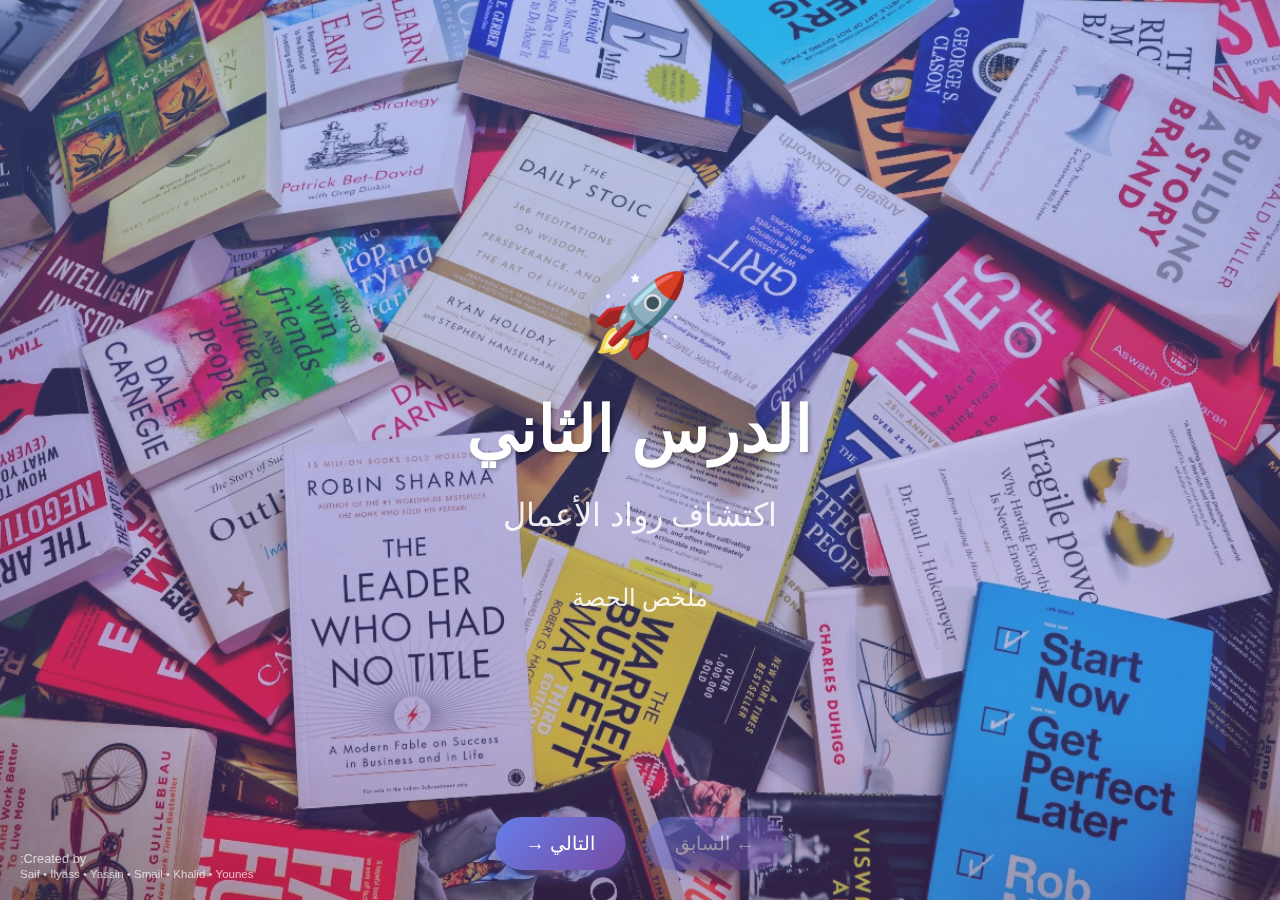
<file: index.html>
<!DOCTYPE html>
<html lang="ar" dir="rtl">
<head>
    <meta charset="UTF-8">
    <meta name="viewport" content="width=device-width, initial-scale=1.0">
    <title>الدرس الثاني: اكتشاف رواد الأعمال</title>
    <link rel="stylesheet" href="style.css">
</head>
<body>
    <div class="presentation">
        <!-- Slide Indicator -->
        <div class="slide-indicator">
            <span id="currentSlide">1</span> / <span id="totalSlides">11</span>
        </div>

        <!-- Slide 0: Title -->
        <div class="slide active title-slide">
            <div class="emoji">🚀</div>
            <h1>الدرس الثاني</h1>
            <div class="subtitle">اكتشاف رواد الأعمال</div>
            <div class="subtitle" style="font-size: 1.5em; margin-top: 30px;">ملخص الحصة</div>
            
            <!-- Small credits in the corner -->
            <div class="credits">
                <div>Created by:</div>
                <div class="names">Saif • Ilyass • Yassin • Smail • Khalid • Younes</div>
            </div>
        </div>

        <!-- Slide 1 -->
        <div class="slide slide-bg-4">
            <div class="slide-header">
                <div class="slide-number">1</div>
                <h2>مقدمة الحصة</h2>
            </div>
            <div class="slide-content">
                <h3>مرحباً بكم في الدرس الثاني: لنكتشف رواد الأعمال معاً</h3>
                <p>تندرج هذه الحصة ضمن برنامج الابتكار وريادة الأعمال، وكان هدفها اكتشاف عالم ريادة الأعمال بطريقة ملموسة وملهمة. الهدف كان واضحاً: اكتشاف قصص رواد أعمال يلهموننا، تعلّم التحدث أمام الجمهور بثقة، والتعرف على بعضنا البعض كمجموعة. بُنيت الحصة على الأبحاث التي أعددناها مسبقاً، حيث قام كل واحد منا بدراسة ثلاثة رواد أعمال مغاربة وأجانب انطلقوا من الصفر.</p>
            </div>
        </div>

        <!-- Slide 2 -->
        <div class="slide slide-bg-5">
            <div class="slide-header">
                <div class="slide-number">2</div>
                <h2>أهداف الحصة</h2>
            </div>
            <div class="slide-content">
                <h3>ما أردنا تحقيقه سوياً</h3>
                <p>كانت لدينا ثلاثة أهداف رئيسية تسعى هذه الحصة إلى تحقيقها. الهدف الأول يتمثل في اكتشاف قصص رواد أعمال ملهمين وفهم تنوع الشخصيات الريادية، حيث أن معرفة تجاربهم تفتح أمامنا آفاقاً جديدة. بالإضافة إلى ذلك، هدفنا الثاني كان تطوير مهاراتنا في التحدث أمام الجمهور بوضوح وثقة، وهي مهارة أساسية لكل رائد أعمال مستقبلي. أما الهدف الثالث فيركز على تعزيز روح المجموعة من خلال مشاركة اكتشافاتنا وخلق بيئة داعمة يشعر فيها الجميع بالأمان والانتماء.</p>
            </div>
        </div>

        <!-- Slide 3 - Now with CAMP BIRSPRENEUR background -->
        <div class="slide slide-bg-camp">
            <div class="slide-header">
                <div class="slide-number">3</div>
                <h2>النشاط الأول: تحليل الأبحاث</h2>
            </div>
            <div class="slide-content">
                <h3>ما اكتشفناه حول رواد الأعمال</h3>
                <p>خلال هذا النقاش الجماعي المثمر، تطرقنا إلى عدة جوانب مهمة. من جهة، ناقشنا الصفات التي قدرناها وأعجبتنا في رواد الأعمال، والتي تشمل الصمود الشديد أمام الصعوبات، والإبداع الخلاق في إيجاد الحلول المبتكرة، والمثابرة المستمرة رغم الإخفاقات المتكررة، إضافة إلى الجرأة على المخاطرة المحسوبة. من جهة أخرى، سلطنا الضوء على الصعوبات الكبيرة التي واجهوها في رحلتهم، منها نقص الموارد المالية في البداية، ورفض أفكارهم من المحيطين بهم، والإخفاقات المتكررة في المحاولات الأولى. لكن الأهم من ذلك هو كيف تغلبوا على هذه العقبات بعزيمة لا تلين وإصرار على النجاح. في نهاية المطاف، فهمنا جميعاً أن النجاح الحقيقي يتطلب جهداً مستمراً وصبراً طويلاً.</p>
            </div>
        </div>

        <!-- Slide 4 -->
        <div class="slide slide-bg-1">
            <div class="slide-header">
                <div class="slide-number">4</div>
                <h2>النشاط الثاني: لعب الأدوار</h2>
            </div>
            <div class="slide-content">
                <h3>أن نصبح رائد الأعمال</h3>
                <p>هذه المرة أصبحنا رائد الأعمال فعلياً. بدأنا بـ"أنا [اسم رائد الأعمال]" وروينا القصة بصيغة المتكلم كأننا عشنا التجربة. هذا النهج سمح لنا بفهم المشاعر والتحديات التي يمر بها رائد الأعمال. بعد كل عرض، شارك المتحدث شعوره وهنأه زملاؤه. جعلنا هذا النشاط نعيش ريادة الأعمال بطريقة عاطفية عميقة.</p>
            </div>
        </div>

        <!-- Slide 5 - Now with Whiteboard Business Plan background -->
        <div class="slide slide-bg-whiteboard">
            <div class="slide-header">
                <div class="slide-number">5</div>
                <h2>النشاط الثالث: الدروس المستفادة</h2>
            </div>
            <div class="slide-content">
                <h3>ما نحتفظ به من هذه التجربة</h3>
                <p>فكر كل واحد في الدروس الرئيسية: ماذا تعلمنا عن أنفسنا؟ ما المهارات التي طورناها؟ كيف تطورت رؤيتنا لريادة الأعمال؟ أدركنا أن ريادة الأعمال متاحة لكل من يجرؤ على المحاولة والمثابرة. كان هذا الإدراك أحد أهم الدروس المستفادة.</p>
            </div>
        </div>

        <!-- Slide 6 -->
        <div class="slide slide-bg-3">
            <div class="slide-header">
                <div class="slide-number">6</div>
                <h2>المهارات المطورة</h2>
            </div>
            <div class="slide-content">
                <h3>ما علمتنا إياه الحصة</h3>
                <p>طورنا خلال هذه الحصة مجموعة متنوعة من المهارات العملية المهمة. فيما يتعلق بالمهارات البحثية، عززنا قدراتنا في البحث والتحليل العميق للمعلومات. علاوة على ذلك، تحسن بشكل ملحوظ تواصلنا الشفهي وازدادت ثقتنا في العرض أمام الآخرين. كما طورنا أيضاً القدرة على التعاطف مع الآخرين وفهم تجاربهم من منظورهم الخاص. بالإضافة إلى ذلك، صقلنا مهارات التفكير النقدي والتحليل الموضوعي للمواقف. ومن ناحية أخرى، تعلمنا أهمية العمل التعاوني وكيفية الاستفادة من قوة الجماعة. وأخيراً وليس آخراً، ازدادت ثقتنا بأنفسنا بشكل كبير من خلال التحدث المتكرر أمام الجمهور والتغلب على الخوف. كل هذه المهارات ستكون رصيداً قيماً يخدمنا طوال حياتنا المهنية والشخصية.</p>
            </div>
        </div>

        <!-- Slide 7 - Now with Books background -->
        <div class="slide slide-bg-books">
            <div class="slide-header">
                <div class="slide-number">7</div>
                <h2>النقاط الأساسية</h2>
            </div>
            <div class="slide-content">
                <h3>الدروس الجوهرية</h3>
                <p>من خلال هذه التجربة الغنية، استخلصنا عدة دروس جوهرية تستحق التأكيد عليها. بداية، أدركنا أن ريادة الأعمال متاحة للجميع دون استثناء، وليست حكراً على فئة معينة. ثم توصلنا إلى أن الصفات الريادية الأساسية تتمثل في الصمود والقوة، والإبداع في التفكير، والمثابرة في العمل، والجرأة في اتخاذ القرارات. كذلك فهمنا أن الصعوبات والعقبات هي جزء لا يتجزأ من المسار الريادي، وليست علامة على الفشل. بالإضافة إلى ذلك، اكتشفنا أن مهارة العرض التقديمي ليست موهبة فطرية، بل هي قابلة للتطوير والتحسين المستمر مع الممارسة. وفي الختام، أيقنا أن التعاون والدعم المتبادل بين الأفراد ضروريان جداً لتحقيق النجاح والاستمرارية في أي مشروع ريادي.</p>
            </div>
        </div>

        <!-- Slide 8 - Steve Jobs Book (NOT TOUCHED) -->
        <div class="slide slide-bg-7">
            <div class="slide-header">
                <div class="slide-number">8</div>
                <h2>رواد الأعمال يلهموننا</h2>
            </div>
            <div class="slide-content">
                <h3>لقد بدأوا مثلنا من الصفر</h3>
                <p>دعونا نستعرض بعض الأمثلة الملهمة التي تؤكد هذه الحقيقة. على سبيل المثال، ستيف جوبز الذي بدأ شركة أبل العالمية من مرآب منزله المتواضع بإمكانيات بسيطة. وبالمثل، جيف بيزوس مؤسس أمازون كان في البداية يعبئ الطرود بنفسه ويعمل ساعات طويلة لخدمة عملائه. من ناحية أخرى، نجد أن شركة أوبر العملاقة بدأت بفكرة بسيطة للغاية، وهي مجرد زر على الهاتف لطلب سيارة بسهولة. أما بالنسبة لإيربنب، فقد وُلدت الفكرة عندما قرر المؤسسون تأجير مراتب هوائية في شقتهم لتوفير المال لدفع الإيجار. جميع هذه الأمثلة الواقعية تظهر بوضوح أن كل رواد الأعمال الكبار بدأوا صغاراً ومن الصفر تماماً. وبالتالي، إذا استطاعوا هم تحقيق ذلك، فإننا نحن أيضاً قادرون على أن نبدأ اليوم بخطوات صغيرة ونحلم بإنجازات كبيرة في المستقبل.</p>
            </div>
        </div>

        <!-- Slide 9 -->
        <div class="slide slide-bg-2">
            <div class="slide-header">
                <div class="slide-number">9</div>
                <h2>الخلاصة</h2>
            </div>
            <div class="slide-content">
                <h3>بداية رحلتنا الريادية</h3>
                <p>هذه الحصة تمثل بداية رحلتنا في عالم ريادة الأعمال. تعلمنا أن ريادة الأعمال ليست حكراً على أشخاص استثنائيين، بل هي طريق مفتوح لكل من يملك العزيمة والإبداع. طورنا مهارات عملية، وخلقنا مجتمعاً داعماً، وفهمنا أن الأهم هو الجرأة على البدء والمثابرة. سواء أصبحنا رواد أعمال أم لا، الدروس المتعلقة بالصمود والإبداع والشجاعة ستبقى معنا. عالم ريادة الأعمال مليء بالفرص، وهذه الحصة أعطتنا الأدوات الأولى لاغتنامها.</p>
            </div>
        </div>

        <!-- Slide 10: Thank You -->
        <div class="slide thank-you-slide">
            <div class="thank-you-content">
                <div class="thank-you-emoji">🙏</div>
                <h1 class="thank-you-text">شكراً على حسن الاستماع</h1>
                <div class="thank-you-subtitle">Thank You For Your Attention</div>
            </div>
        </div>

        <!-- Navigation -->
        <div class="navigation">
            <button class="nav-btn" id="prevBtn">← السابق</button>
            <button class="nav-btn" id="nextBtn">التالي →</button>
        </div>
    </div>

    <script src="script.js"></script>
</body>
</html>
</file>
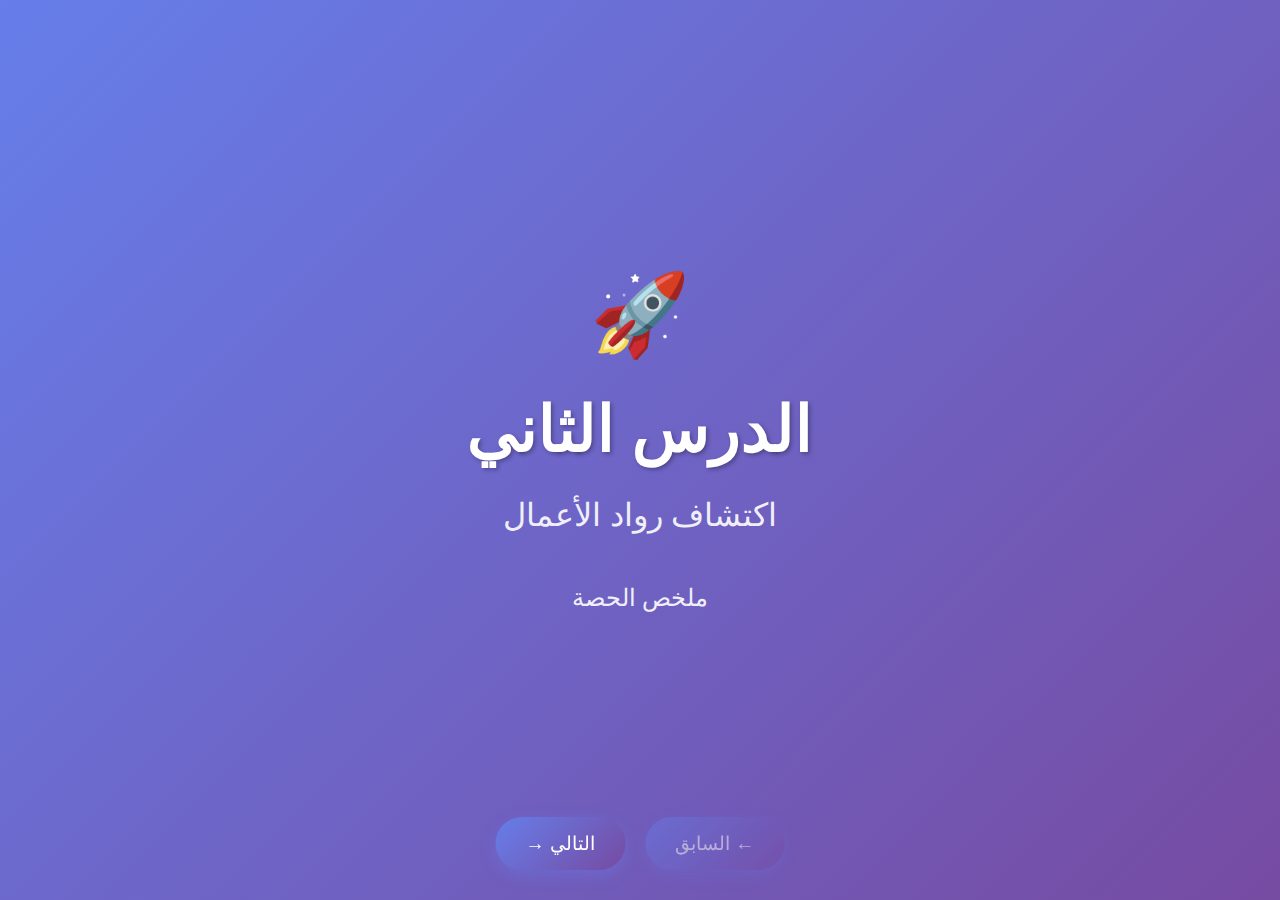
<file: Index.html>
<!DOCTYPE html>
<html lang="ar" dir="rtl">
<head>
    <meta charset="UTF-8">
    <meta name="viewport" content="width=device-width, initial-scale=1.0">
    <title>الدرس الثاني: اكتشاف رواد الأعمال</title>
    <style>
        * {
            margin: 0;
            padding: 0;
            box-sizing: border-box;
        }

        body {
            font-family: 'Segoe UI', Tahoma, Geneva, Verdana, sans-serif;
            background: linear-gradient(135deg, #667eea 0%, #764ba2 100%);
            overflow: hidden;
        }

        .presentation {
            width: 100vw;
            height: 100vh;
            position: relative;
        }

        .slide {
            width: 100%;
            height: 100%;
            display: none;
            position: absolute;
            top: 0;
            left: 0;
            padding: 60px;
            background: white;
            animation: slideIn 0.6s ease-out;
        }

        .slide.active {
            display: flex;
            flex-direction: column;
            justify-content: center;
        }

        @keyframes slideIn {
            from {
                opacity: 0;
                transform: translateX(-50px);
            }
            to {
                opacity: 1;
                transform: translateX(0);
            }
        }

        /* Slide 1 - Title Slide */
        .title-slide {
            background: linear-gradient(135deg, #667eea 0%, #764ba2 100%);
            color: white;
            text-align: center;
            justify-content: center;
            align-items: center;
        }

        .title-slide h1 {
            font-size: 4em;
            margin-bottom: 30px;
            text-shadow: 2px 2px 4px rgba(0,0,0,0.3);
            animation: fadeInUp 1s ease-out;
        }

        .title-slide .subtitle {
            font-size: 2em;
            margin-bottom: 20px;
            opacity: 0.9;
            animation: fadeInUp 1.2s ease-out;
        }

        .title-slide .emoji {
            font-size: 5em;
            margin-bottom: 30px;
            animation: bounce 2s infinite;
        }

        @keyframes fadeInUp {
            from {
                opacity: 0;
                transform: translateY(30px);
            }
            to {
                opacity: 1;
                transform: translateY(0);
            }
        }

        @keyframes bounce {
            0%, 100% { transform: translateY(0); }
            50% { transform: translateY(-20px); }
        }

        /* Regular Slides */
        .slide-header {
            background: linear-gradient(135deg, #667eea 0%, #764ba2 100%);
            color: white;
            padding: 30px 40px;
            border-radius: 15px;
            margin-bottom: 40px;
            box-shadow: 0 10px 30px rgba(102, 126, 234, 0.3);
        }

        .slide-header h2 {
            font-size: 2.5em;
            margin-bottom: 10px;
        }

        .slide-header .slide-number {
            font-size: 1.2em;
            opacity: 0.9;
        }

        .slide-content {
            flex: 1;
            padding: 20px 40px;
        }

        .slide-content h3 {
            color: #667eea;
            font-size: 2em;
            margin-bottom: 25px;
            border-bottom: 3px solid #667eea;
            padding-bottom: 15px;
        }

        .slide-content p {
            font-size: 1.4em;
            line-height: 1.8;
            color: #333;
            text-align: justify;
        }

        /* Navigation */
        .navigation {
            position: fixed;
            bottom: 30px;
            left: 50%;
            transform: translateX(-50%);
            display: flex;
            gap: 20px;
            z-index: 1000;
        }

        .nav-btn {
            background: linear-gradient(135deg, #667eea 0%, #764ba2 100%);
            color: white;
            border: none;
            padding: 15px 30px;
            font-size: 1.2em;
            border-radius: 50px;
            cursor: pointer;
            transition: all 0.3s;
            box-shadow: 0 5px 15px rgba(102, 126, 234, 0.4);
        }

        .nav-btn:hover {
            transform: translateY(-3px);
            box-shadow: 0 8px 20px rgba(102, 126, 234, 0.6);
        }

        .nav-btn:disabled {
            opacity: 0.5;
            cursor: not-allowed;
        }

        .slide-indicator {
            position: fixed;
            top: 30px;
            right: 30px;
            background: white;
            padding: 15px 25px;
            border-radius: 50px;
            box-shadow: 0 5px 15px rgba(0,0,0,0.2);
            font-size: 1.2em;
            color: #667eea;
            font-weight: bold;
        }

        /* Decorative Elements */
        .decoration {
            position: absolute;
            border-radius: 50%;
            opacity: 0.1;
            pointer-events: none;
        }

        .decoration-1 {
            width: 300px;
            height: 300px;
            background: #667eea;
            top: -100px;
            right: -100px;
        }

        .decoration-2 {
            width: 200px;
            height: 200px;
            background: #764ba2;
            bottom: -50px;
            left: -50px;
        }

        /* Print Styles */
        @media print {
            .navigation, .slide-indicator {
                display: none;
            }
            
            .slide {
                page-break-after: always;
                display: flex !important;
                position: relative;
            }
        }
    </style>
</head>
<body>
    <div class="presentation">
        <!-- Slide Indicator -->
        <div class="slide-indicator">
            <span id="currentSlide">1</span> / <span id="totalSlides">10</span>
        </div>

        <!-- Slide 0: Title -->
        <div class="slide active title-slide">
            <div class="emoji">🚀</div>
            <h1>الدرس الثاني</h1>
            <div class="subtitle">اكتشاف رواد الأعمال</div>
            <div class="subtitle" style="font-size: 1.5em; margin-top: 30px;">ملخص الحصة</div>
        </div>

        <!-- Slide 1 -->
        <div class="slide">
            <div class="decoration decoration-1"></div>
            <div class="decoration decoration-2"></div>
            <div class="slide-header">
                <div class="slide-number">1</div>
                <h2>مقدمة الحصة</h2>
            </div>
            <div class="slide-content">
                <h3>مرحباً بكم في الدرس الثاني: لنكتشف رواد الأعمال معاً</h3>
                <p>تندرج هذه الحصة ضمن برنامج الابتكار وريادة الأعمال، وكان هدفها اكتشاف عالم ريادة الأعمال بطريقة ملموسة وملهمة. الهدف كان واضحاً: اكتشاف قصص رواد أعمال يلهموننا، تعلّم التحدث أمام الجمهور بثقة، والتعرف على بعضنا البعض كمجموعة. بُنيت الحصة على الأبحاث التي أعددناها مسبقاً، حيث قام كل واحد منا بدراسة ثلاثة رواد أعمال مغاربة وأجانب انطلقوا من الصفر.</p>
            </div>
        </div>

        <!-- Slide 2 -->
        <div class="slide">
            <div class="decoration decoration-1"></div>
            <div class="decoration decoration-2"></div>
            <div class="slide-header">
                <div class="slide-number">2</div>
                <h2>أهداف الحصة</h2>
            </div>
            <div class="slide-content">
                <h3>ما أردنا تحقيقه سوياً</h3>
                <p>كانت لدينا ثلاثة أهداف رئيسية تسعى هذه الحصة إلى تحقيقها. الهدف الأول يتمثل في اكتشاف قصص رواد أعمال ملهمين وفهم تنوع الشخصيات الريادية، حيث أن معرفة تجاربهم تفتح أمامنا آفاقاً جديدة. بالإضافة إلى ذلك، هدفنا الثاني كان تطوير مهاراتنا في التحدث أمام الجمهور بوضوح وثقة، وهي مهارة أساسية لكل رائد أعمال مستقبلي. أما الهدف الثالث فيركز على تعزيز روح المجموعة من خلال مشاركة اكتشافاتنا وخلق بيئة داعمة يشعر فيها الجميع بالأمان والانتماء.</p>
            </div>
        </div>

        <!-- Slide 3 -->
        <div class="slide">
            <div class="decoration decoration-1"></div>
            <div class="decoration decoration-2"></div>
            <div class="slide-header">
                <div class="slide-number">3</div>
                <h2>النشاط الأول - تحليل الأبحاث</h2>
            </div>
            <div class="slide-content">
                <h3>ما اكتشفناه حول رواد الأعمال (20 دقيقة)</h3>
                <p>خلال هذا النقاش الجماعي المثمر، تطرقنا إلى عدة جوانب مهمة. من جهة، ناقشنا الصفات التي قدرناها وأعجبتنا في رواد الأعمال، والتي تشمل الصمود الشديد أمام الصعوبات، والإبداع الخلاق في إيجاد الحلول المبتكرة، والمثابرة المستمرة رغم الإخفاقات المتكررة، إضافة إلى الجرأة على المخاطرة المحسوبة. من جهة أخرى، سلطنا الضوء على الصعوبات الكبيرة التي واجهوها في رحلتهم، منها نقص الموارد المالية في البداية، ورفض أفكارهم من المحيطين بهم، والإخفاقات المتكررة في المحاولات الأولى. لكن الأهم من ذلك هو كيف تغلبوا على هذه العقبات بعزيمة لا تلين وإصرار على النجاح. في نهاية المطاف، فهمنا جميعاً أن النجاح الحقيقي يتطلب جهداً مستمراً وصبراً طويلاً.</p>
            </div>
        </div>

        <!-- Slide 4 -->
        <div class="slide">
            <div class="decoration decoration-1"></div>
            <div class="decoration decoration-2"></div>
            <div class="slide-header">
                <div class="slide-number">4</div>
                <h2>النشاط الثاني - لعب الأدوار</h2>
            </div>
            <div class="slide-content">
                <h3>أن نصبح رائد الأعمال (45 دقيقة)</h3>
                <p>هذه المرة أصبحنا رائد الأعمال فعلياً. بدأنا بـ"أنا [اسم رائد الأعمال]" وروينا القصة بصيغة المتكلم كأننا عشنا التجربة. هذا النهج سمح لنا بفهم المشاعر والتحديات التي يمر بها رائد الأعمال. بعد كل عرض، شارك المتحدث شعوره وهنأه زملاؤه. جعلنا هذا النشاط نعيش ريادة الأعمال بطريقة عاطفية عميقة.</p>
            </div>
        </div>

        <!-- Slide 5 -->
        <div class="slide">
            <div class="decoration decoration-1"></div>
            <div class="decoration decoration-2"></div>
            <div class="slide-header">
                <div class="slide-number">5</div>
                <h2>النشاط الثالث - الدروس المستفادة</h2>
            </div>
            <div class="slide-content">
                <h3>ما نحتفظ به من هذه التجربة</h3>
                <p>فكر كل واحد في الدروس الرئيسية: ماذا تعلمنا عن أنفسنا؟ ما المهارات التي طورناها؟ كيف تطورت رؤيتنا لريادة الأعمال؟ أدركنا أن ريادة الأعمال متاحة لكل من يجرؤ على المحاولة والمثابرة. كان هذا الإدراك أحد أهم الدروس المستفادة.</p>
            </div>
        </div>

        <!-- Slide 6 -->
        <div class="slide">
            <div class="decoration decoration-1"></div>
            <div class="decoration decoration-2"></div>
            <div class="slide-header">
                <div class="slide-number">6</div>
                <h2>المهارات المطورة</h2>
            </div>
            <div class="slide-content">
                <h3>ما علمتنا إياه الحصة</h3>
                <p>طورنا خلال هذه الحصة مجموعة متنوعة من المهارات العملية المهمة. فيما يتعلق بالمهارات البحثية، عززنا قدراتنا في البحث والتحليل العميق للمعلومات. علاوة على ذلك، تحسن بشكل ملحوظ تواصلنا الشفهي وازدادت ثقتنا في العرض أمام الآخرين. كما طورنا أيضاً القدرة على التعاطف مع الآخرين وفهم تجاربهم من منظورهم الخاص. بالإضافة إلى ذلك، صقلنا مهارات التفكير النقدي والتحليل الموضوعي للمواقف. ومن ناحية أخرى، تعلمنا أهمية العمل التعاوني وكيفية الاستفادة من قوة الجماعة. وأخيراً وليس آخراً، ازدادت ثقتنا بأنفسنا بشكل كبير من خلال التحدث المتكرر أمام الجمهور والتغلب على الخوف. كل هذه المهارات ستكون رصيداً قيماً يخدمنا طوال حياتنا المهنية والشخصية.</p>
            </div>
        </div>

        <!-- Slide 7 -->
        <div class="slide">
            <div class="decoration decoration-1"></div>
            <div class="decoration decoration-2"></div>
            <div class="slide-header">
                <div class="slide-number">7</div>
                <h2>النقاط الأساسية</h2>
            </div>
            <div class="slide-content">
                <h3>الدروس الجوهرية</h3>
                <p>من خلال هذه التجربة الغنية، استخلصنا عدة دروس جوهرية تستحق التأكيد عليها. بداية، أدركنا أن ريادة الأعمال متاحة للجميع دون استثناء، وليست حكراً على فئة معينة. ثم توصلنا إلى أن الصفات الريادية الأساسية تتمثل في الصمود والقوة، والإبداع في التفكير، والمثابرة في العمل، والجرأة في اتخاذ القرارات. كذلك فهمنا أن الصعوبات والعقبات هي جزء لا يتجزأ من المسار الريادي، وليست علامة على الفشل. بالإضافة إلى ذلك، اكتشفنا أن مهارة العرض التقديمي ليست موهبة فطرية، بل هي قابلة للتطوير والتحسين المستمر مع الممارسة. وفي الختام، أيقنا أن التعاون والدعم المتبادل بين الأفراد ضروريان جداً لتحقيق النجاح والاستمرارية في أي مشروع ريادي.</p>
            </div>
        </div>

        <!-- Slide 8 -->
        <div class="slide">
            <div class="decoration decoration-1"></div>
            <div class="decoration decoration-2"></div>
            <div class="slide-header">
                <div class="slide-number">8</div>
                <h2>رواد الأعمال يلهموننا</h2>
            </div>
            <div class="slide-content">
                <h3>لقد بدأوا مثلنا من الصفر</h3>
                <p>دعونا نستعرض بعض الأمثلة الملهمة التي تؤكد هذه الحقيقة. على سبيل المثال، ستيف جوبز الذي بدأ شركة أبل العالمية من مرآب منزله المتواضع بإمكانيات بسيطة. وبالمثل، جيف بيزوس مؤسس أمازون كان في البداية يعبئ الطرود بنفسه ويعمل ساعات طويلة لخدمة عملائه. من ناحية أخرى، نجد أن شركة أوبر العملاقة بدأت بفكرة بسيطة للغاية، وهي مجرد زر على الهاتف لطلب سيارة بسهولة. أما بالنسبة لإيربنب، فقد وُلدت الفكرة عندما قرر المؤسسون تأجير مراتب هوائية في شقتهم لتوفير المال لدفع الإيجار. جميع هذه الأمثلة الواقعية تظهر بوضوح أن كل رواد الأعمال الكبار بدأوا صغاراً ومن الصفر تماماً. وبالتالي، إذا استطاعوا هم تحقيق ذلك، فإننا نحن أيضاً قادرون على أن نبدأ اليوم بخطوات صغيرة ونحلم بإنجازات كبيرة في المستقبل.</p>
            </div>
        </div>

        <!-- Slide 9 -->
        <div class="slide">
            <div class="decoration decoration-1"></div>
            <div class="decoration decoration-2"></div>
            <div class="slide-header">
                <div class="slide-number">9</div>
                <h2>الخلاصة</h2>
            </div>
            <div class="slide-content">
                <h3>بداية رحلتنا الريادية</h3>
                <p>هذه الحصة تمثل بداية رحلتنا في عالم ريادة الأعمال. تعلمنا أن ريادة الأعمال ليست حكراً على أشخاص استثنائيين، بل هي طريق مفتوح لكل من يملك العزيمة والإبداع. طورنا مهارات عملية، وخلقنا مجتمعاً داعماً، وفهمنا أن الأهم هو الجرأة على البدء والمثابرة. سواء أصبحنا رواد أعمال أم لا، الدروس المتعلقة بالصمود والإبداع والشجاعة ستبقى معنا. عالم ريادة الأعمال مليء بالفرص، وهذه الحصة أعطتنا الأدوات الأولى لاغتنامها.</p>
            </div>
        </div>

        <!-- Navigation -->
        <div class="navigation">
            <button class="nav-btn" id="prevBtn" onclick="changeSlide(-1)">← السابق</button>
            <button class="nav-btn" id="nextBtn" onclick="changeSlide(1)">التالي →</button>
        </div>
    </div>

    <script>
        let currentSlide = 0;
        const slides = document.querySelectorAll('.slide');
        const totalSlides = slides.length;
        
        document.getElementById('totalSlides').textContent = totalSlides;
        
        function showSlide(n) {
            slides[currentSlide].classList.remove('active');
            currentSlide = (n + totalSlides) % totalSlides;
            slides[currentSlide].classList.add('active');
            
            document.getElementById('currentSlide').textContent = currentSlide + 1;
            
            // Update button states
            document.getElementById('prevBtn').disabled = currentSlide === 0;
            document.getElementById('nextBtn').disabled = currentSlide === totalSlides - 1;
        }
        
        function changeSlide(direction) {
            showSlide(currentSlide + direction);
        }
        
        // Keyboard navigation
        document.addEventListener('keydown', (e) => {
            if (e.key === 'ArrowRight' || e.key === 'ArrowLeft') {
                changeSlide(e.key === 'ArrowRight' ? 1 : -1);
            }
        });
        
        // Initialize
        showSlide(0);
    </script>
</body>
</html>
</file>
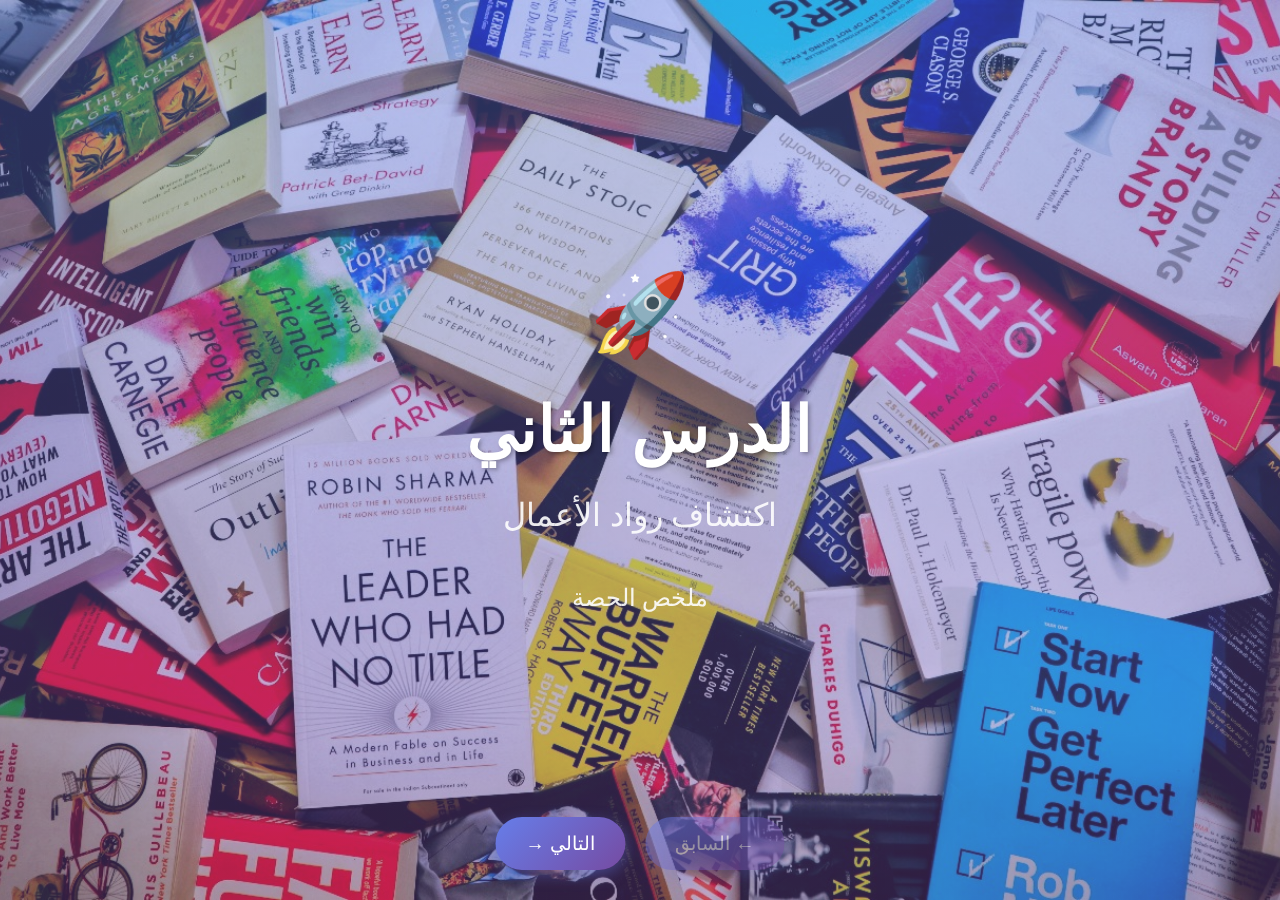
<file: deepseek_html_20251116_8d3301.html>
<!DOCTYPE html>
<html lang="ar" dir="rtl">
<head>
    <meta charset="UTF-8">
    <meta name="viewport" content="width=device-width, initial-scale=1.0">
    <title>الدرس الثاني: اكتشاف رواد الأعمال</title>
    <link rel="stylesheet" href="style.css">
</head>
<body>
    <div class="presentation">
        <!-- Slide Indicator -->
        <div class="slide-indicator">
            <span id="currentSlide">1</span> / <span id="totalSlides">10</span>
        </div>

        <!-- Slide 0: Title -->
        <div class="slide active title-slide">
            <div class="emoji">🚀</div>
            <h1>الدرس الثاني</h1>
            <div class="subtitle">اكتشاف رواد الأعمال</div>
            <div class="subtitle" style="font-size: 1.5em; margin-top: 30px;">ملخص الحصة</div>
        </div>

        <!-- Slide 1 -->
        <div class="slide">
            <div class="decoration decoration-1"></div>
            <div class="decoration decoration-2"></div>
            <div class="slide-header">
                <div class="slide-number">1</div>
                <h2>مقدمة الحصة</h2>
            </div>
            <div class="slide-content">
                <h3>مرحباً بكم في الدرس الثاني: لنكتشف رواد الأعمال معاً</h3>
                <p>تندرج هذه الحصة ضمن برنامج الابتكار وريادة الأعمال، وكان هدفها اكتشاف عالم ريادة الأعمال بطريقة ملموسة وملهمة. الهدف كان واضحاً: اكتشاف قصص رواد أعمال يلهموننا، تعلّم التحدث أمام الجمهور بثقة، والتعرف على بعضنا البعض كمجموعة. بُنيت الحصة على الأبحاث التي أعددناها مسبقاً، حيث قام كل واحد منا بدراسة ثلاثة رواد أعمال مغاربة وأجانب انطلقوا من الصفر.</p>
            </div>
        </div>

        <!-- Slide 2 -->
        <div class="slide">
            <div class="decoration decoration-1"></div>
            <div class="decoration decoration-2"></div>
            <div class="slide-header">
                <div class="slide-number">2</div>
                <h2>أهداف الحصة</h2>
            </div>
            <div class="slide-content">
                <h3>ما أردنا تحقيقه سوياً</h3>
                <p>كانت لدينا ثلاثة أهداف رئيسية تسعى هذه الحصة إلى تحقيقها. الهدف الأول يتمثل في اكتشاف قصص رواد أعمال ملهمين وفهم تنوع الشخصيات الريادية، حيث أن معرفة تجاربهم تفتح أمامنا آفاقاً جديدة. بالإضافة إلى ذلك، هدفنا الثاني كان تطوير مهاراتنا في التحدث أمام الجمهور بوضوح وثقة، وهي مهارة أساسية لكل رائد أعمال مستقبلي. أما الهدف الثالث فيركز على تعزيز روح المجموعة من خلال مشاركة اكتشافاتنا وخلق بيئة داعمة يشعر فيها الجميع بالأمان والانتماء.</p>
            </div>
        </div>

        <!-- Slide 3 -->
        <div class="slide">
            <div class="decoration decoration-1"></div>
            <div class="decoration decoration-2"></div>
            <div class="slide-header">
                <div class="slide-number">3</div>
                <h2>النشاط الأول - تحليل الأبحاث</h2>
            </div>
            <div class="slide-content">
                <h3>ما اكتشفناه حول رواد الأعمال (20 دقيقة)</h3>
                <p>خلال هذا النقاش الجماعي المثمر، تطرقنا إلى عدة جوانب مهمة. من جهة، ناقشنا الصفات التي قدرناها وأعجبتنا في رواد الأعمال، والتي تشمل الصمود الشديد أمام الصعوبات، والإبداع الخلاق في إيجاد الحلول المبتكرة، والمثابرة المستمرة رغم الإخفاقات المتكررة، إضافة إلى الجرأة على المخاطرة المحسوبة. من جهة أخرى، سلطنا الضوء على الصعوبات الكبيرة التي واجهوها في رحلتهم، منها نقص الموارد المالية في البداية، ورفض أفكارهم من المحيطين بهم، والإخفاقات المتكررة في المحاولات الأولى. لكن الأهم من ذلك هو كيف تغلبوا على هذه العقبات بعزيمة لا تلين وإصرار على النجاح. في نهاية المطاف، فهمنا جميعاً أن النجاح الحقيقي يتطلب جهداً مستمراً وصبراً طويلاً.</p>
            </div>
        </div>

        <!-- Slide 4 -->
        <div class="slide">
            <div class="decoration decoration-1"></div>
            <div class="decoration decoration-2"></div>
            <div class="slide-header">
                <div class="slide-number">4</div>
                <h2>النشاط الثاني - لعب الأدوار</h2>
            </div>
            <div class="slide-content">
                <h3>أن نصبح رائد الأعمال (45 دقيقة)</h3>
                <p>هذه المرة أصبحنا رائد الأعمال فعلياً. بدأنا بـ"أنا [اسم رائد الأعمال]" وروينا القصة بصيغة المتكلم كأننا عشنا التجربة. هذا النهج سمح لنا بفهم المشاعر والتحديات التي يمر بها رائد الأعمال. بعد كل عرض، شارك المتحدث شعوره وهنأه زملاؤه. جعلنا هذا النشاط نعيش ريادة الأعمال بطريقة عاطفية عميقة.</p>
            </div>
        </div>

        <!-- Slide 5 -->
        <div class="slide">
            <div class="decoration decoration-1"></div>
            <div class="decoration decoration-2"></div>
            <div class="slide-header">
                <div class="slide-number">5</div>
                <h2>النشاط الثالث - الدروس المستفادة</h2>
            </div>
            <div class="slide-content">
                <h3>ما نحتفظ به من هذه التجربة</h3>
                <p>فكر كل واحد في الدروس الرئيسية: ماذا تعلمنا عن أنفسنا؟ ما المهارات التي طورناها؟ كيف تطورت رؤيتنا لريادة الأعمال؟ أدركنا أن ريادة الأعمال متاحة لكل من يجرؤ على المحاولة والمثابرة. كان هذا الإدراك أحد أهم الدروس المستفادة.</p>
            </div>
        </div>

        <!-- Slide 6 -->
        <div class="slide">
            <div class="decoration decoration-1"></div>
            <div class="decoration decoration-2"></div>
            <div class="slide-header">
                <div class="slide-number">6</div>
                <h2>المهارات المطورة</h2>
            </div>
            <div class="slide-content">
                <h3>ما علمتنا إياه الحصة</h3>
                <p>طورنا خلال هذه الحصة مجموعة متنوعة من المهارات العملية المهمة. فيما يتعلق بالمهارات البحثية، عززنا قدراتنا في البحث والتحليل العميق للمعلومات. علاوة على ذلك، تحسن بشكل ملحوظ تواصلنا الشفهي وازدادت ثقتنا في العرض أمام الآخرين. كما طورنا أيضاً القدرة على التعاطف مع الآخرين وفهم تجاربهم من منظورهم الخاص. بالإضافة إلى ذلك، صقلنا مهارات التفكير النقدي والتحليل الموضوعي للمواقف. ومن ناحية أخرى، تعلمنا أهمية العمل التعاوني وكيفية الاستفادة من قوة الجماعة. وأخيراً وليس آخراً، ازدادت ثقتنا بأنفسنا بشكل كبير من خلال التحدث المتكرر أمام الجمهور والتغلب على الخوف. كل هذه المهارات ستكون رصيداً قيماً يخدمنا طوال حياتنا المهنية والشخصية.</p>
            </div>
        </div>

        <!-- Slide 7 -->
        <div class="slide">
            <div class="decoration decoration-1"></div>
            <div class="decoration decoration-2"></div>
            <div class="slide-header">
                <div class="slide-number">7</div>
                <h2>النقاط الأساسية</h2>
            </div>
            <div class="slide-content">
                <h3>الدروس الجوهرية</h3>
                <p>من خلال هذه التجربة الغنية، استخلصنا عدة دروس جوهرية تستحق التأكيد عليها. بداية، أدركنا أن ريادة الأعمال متاحة للجميع دون استثناء، وليست حكراً على فئة معينة. ثم توصلنا إلى أن الصفات الريادية الأساسية تتمثل في الصمود والقوة، والإبداع في التفكير، والمثابرة في العمل، والجرأة في اتخاذ القرارات. كذلك فهمنا أن الصعوبات والعقبات هي جزء لا يتجزأ من المسار الريادي، وليست علامة على الفشل. بالإضافة إلى ذلك، اكتشفنا أن مهارة العرض التقديمي ليست موهبة فطرية، بل هي قابلة للتطوير والتحسين المستمر مع الممارسة. وفي الختام، أيقنا أن التعاون والدعم المتبادل بين الأفراد ضروريان جداً لتحقيق النجاح والاستمرارية في أي مشروع ريادي.</p>
            </div>
        </div>

        <!-- Slide 8 -->
        <div class="slide">
            <div class="decoration decoration-1"></div>
            <div class="decoration decoration-2"></div>
            <div class="slide-header">
                <div class="slide-number">8</div>
                <h2>رواد الأعمال يلهموننا</h2>
            </div>
            <div class="slide-content">
                <h3>لقد بدأوا مثلنا من الصفر</h3>
                <p>دعونا نستعرض بعض الأمثلة الملهمة التي تؤكد هذه الحقيقة. على سبيل المثال، ستيف جوبز الذي بدأ شركة أبل العالمية من مرآب منزله المتواضع بإمكانيات بسيطة. وبالمثل، جيف بيزوس مؤسس أمازون كان في البداية يعبئ الطرود بنفسه ويعمل ساعات طويلة لخدمة عملائه. من ناحية أخرى، نجد أن شركة أوبر العملاقة بدأت بفكرة بسيطة للغاية، وهي مجرد زر على الهاتف لطلب سيارة بسهولة. أما بالنسبة لإيربنب، فقد وُلدت الفكرة عندما قرر المؤسسون تأجير مراتب هوائية في شقتهم لتوفير المال لدفع الإيجار. جميع هذه الأمثلة الواقعية تظهر بوضوح أن كل رواد الأعمال الكبار بدأوا صغاراً ومن الصفر تماماً. وبالتالي، إذا استطاعوا هم تحقيق ذلك، فإننا نحن أيضاً قادرون على أن نبدأ اليوم بخطوات صغيرة ونحلم بإنجازات كبيرة في المستقبل.</p>
            </div>
        </div>

        <!-- Slide 9 -->
        <div class="slide">
            <div class="decoration decoration-1"></div>
            <div class="decoration decoration-2"></div>
            <div class="slide-header">
                <div class="slide-number">9</div>
                <h2>الخلاصة</h2>
            </div>
            <div class="slide-content">
                <h3>بداية رحلتنا الريادية</h3>
                <p>هذه الحصة تمثل بداية رحلتنا في عالم ريادة الأعمال. تعلمنا أن ريادة الأعمال ليست حكراً على أشخاص استثنائيين، بل هي طريق مفتوح لكل من يملك العزيمة والإبداع. طورنا مهارات عملية، وخلقنا مجتمعاً داعماً، وفهمنا أن الأهم هو الجرأة على البدء والمثابرة. سواء أصبحنا رواد أعمال أم لا، الدروس المتعلقة بالصمود والإبداع والشجاعة ستبقى معنا. عالم ريادة الأعمال مليء بالفرص، وهذه الحصة أعطتنا الأدوات الأولى لاغتنامها.</p>
            </div>
        </div>

        <!-- Navigation -->
        <div class="navigation">
            <button class="nav-btn" id="prevBtn">← السابق</button>
            <button class="nav-btn" id="nextBtn">التالي →</button>
        </div>
    </div>

    <script src="script.js"></script>
</body>
</html>
</file>
<file: style.css>
* {
    margin: 0;
    padding: 0;
    box-sizing: border-box;
}

body {
    font-family: 'Segoe UI', Tahoma, Geneva, Verdana, sans-serif;
    background: linear-gradient(135deg, #667eea 0%, #764ba2 100%);
    overflow: hidden;
}

.presentation {
    width: 100vw;
    height: 100vh;
    position: relative;
}

.slide {
    width: 100%;
    height: 100%;
    display: none;
    position: absolute;
    top: 0;
    left: 0;
    padding: 60px;
    animation: slideIn 0.6s ease-out;
}

.slide.active {
    display: flex;
    flex-direction: column;
    justify-content: center;
}

@keyframes slideIn {
    from {
        opacity: 0;
        transform: translateX(-50px);
    }
    to {
        opacity: 1;
        transform: translateX(0);
    }
}

/* Slide 1 - Title Slide */
.title-slide {
    background: 
        linear-gradient(rgba(102, 126, 234, 0.4), rgba(118, 75, 162, 0.4)),
        url('6077e5f3-9011-40a5-a44c-7718d1623b96.jpg');
    background-size: cover;
    background-position: center;
    background-repeat: no-repeat;
    color: white;
    text-align: center;
    justify-content: center;
    align-items: center;
    position: relative;
}

/* Background patterns for slides - Much more transparent */
.slide-bg-1 {
    background: 
        linear-gradient(rgba(255, 255, 255, 0.4), rgba(255, 255, 255, 0.4)),
        url('e3358462-5e81-4e5f-a87a-d8c26e48e153.jfif');
    background-size: cover;
    background-position: center;
    background-repeat: no-repeat;
}

.slide-bg-2 {
    background: 
        linear-gradient(rgba(255, 255, 255, 0.4), rgba(255, 255, 255, 0.4)),
        url('00b1ab22-9c76-40a2-bdbb-240dc3756e54.jfif');
    background-size: cover;
    background-position: center;
    background-repeat: no-repeat;
}

.slide-bg-3 {
    background: 
        linear-gradient(rgba(255, 255, 255, 0.4), rgba(255, 255, 255, 0.4)),
        url('3944fc3d-732c-4e6c-b9a0-cc3b03b847a0.jfif');
    background-size: cover;
    background-position: center;
    background-repeat: no-repeat;
}

.title-slide h1 {
    font-size: 4em;
    margin-bottom: 30px;
    text-shadow: 2px 2px 4px rgba(0,0,0,0.3);
    animation: fadeInUp 1s ease-out;
}

.title-slide .subtitle {
    font-size: 2em;
    margin-bottom: 20px;
    opacity: 0.9;
    animation: fadeInUp 1.2s ease-out;
}

.title-slide .emoji {
    font-size: 5em;
    margin-bottom: 30px;
    animation: bounce 2s infinite;
}

/* Credits - Small and in the corner */
.credits {
    position: absolute;
    bottom: 20px;
    left: 20px;
    font-size: 0.8em;
    opacity: 0.7;
    text-align: left;
    animation: fadeInUp 1.5s ease-out;
}

.credits .names {
    font-size: 0.9em;
    margin-top: 2px;
}

@keyframes fadeInUp {
    from {
        opacity: 0;
        transform: translateY(30px);
    }
    to {
        opacity: 1;
        transform: translateY(0);
    }
}

@keyframes bounce {
    0%, 100% { transform: translateY(0); }
    50% { transform: translateY(-20px); }
}

/* Regular Slides - Much more transparent backgrounds */
.slide-header {
    background: linear-gradient(135deg, rgba(102, 126, 234, 0.85), rgba(118, 75, 162, 0.85));
    color: white;
    padding: 30px 40px;
    border-radius: 15px;
    margin-bottom: 40px;
    box-shadow: 0 10px 30px rgba(102, 126, 234, 0.3);
    backdrop-filter: blur(3px);
}

.slide-header h2 {
    font-size: 2.5em;
    margin-bottom: 10px;
}

.slide-header .slide-number {
    font-size: 1.2em;
    opacity: 0.9;
}

.slide-content {
    flex: 1;
    padding: 20px 40px;
    background: rgba(255, 255, 255, 0.6);
    border-radius: 15px;
    box-shadow: 0 5px 15px rgba(0, 0, 0, 0.1);
    backdrop-filter: blur(3px);
}

.slide-content h3 {
    color: #667eea;
    font-size: 2em;
    margin-bottom: 25px;
    border-bottom: 3px solid #667eea;
    padding-bottom: 15px;
}

.slide-content p {
    font-size: 1.4em;
    line-height: 1.8;
    color: #333;
    text-align: justify;
}

/* Navigation */
.navigation {
    position: fixed;
    bottom: 30px;
    left: 50%;
    transform: translateX(-50%);
    display: flex;
    gap: 20px;
    z-index: 1000;
}

.nav-btn {
    background: linear-gradient(135deg, #667eea 0%, #764ba2 100%);
    color: white;
    border: none;
    padding: 15px 30px;
    font-size: 1.2em;
    border-radius: 50px;
    cursor: pointer;
    transition: all 0.3s;
    box-shadow: 0 5px 15px rgba(102, 126, 234, 0.4);
}

.nav-btn:hover {
    transform: translateY(-3px);
    box-shadow: 0 8px 20px rgba(102, 126, 234, 0.6);
}

.nav-btn:disabled {
    opacity: 0.5;
    cursor: not-allowed;
}

.slide-indicator {
    position: fixed;
    top: 30px;
    right: 30px;
    background: rgba(255, 255, 255, 0.8);
    padding: 15px 25px;
    border-radius: 50px;
    box-shadow: 0 5px 15px rgba(0,0,0,0.2);
    font-size: 1.2em;
    color: #667eea;
    font-weight: bold;
    backdrop-filter: blur(3px);
}

/* Print Styles */
@media print {
    .navigation, .slide-indicator {
        display: none;
    }
    
    .slide {
        page-break-after: always;
        display: flex !important;
        position: relative;
    }
}
</file>
